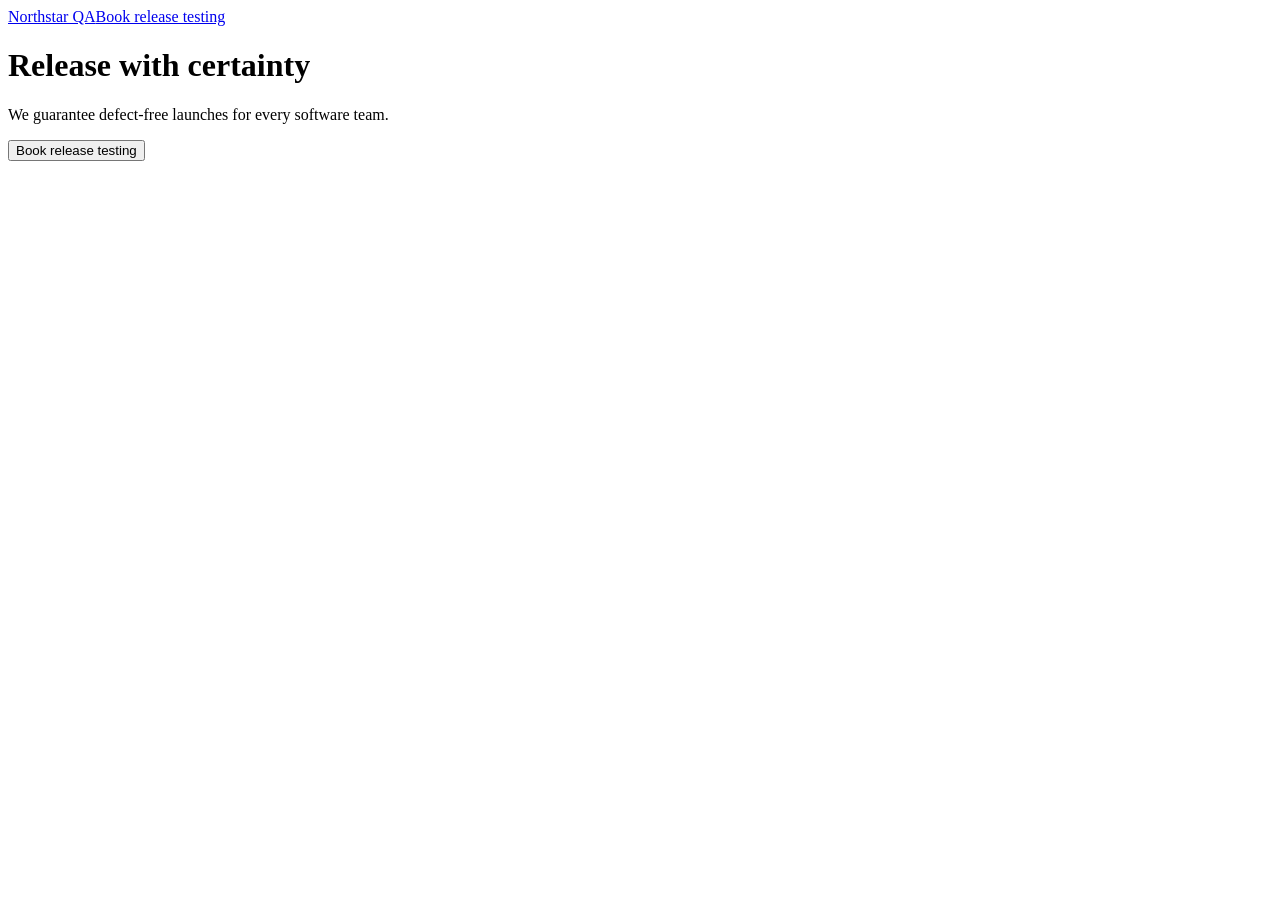
<file: evals/fixtures/deliverable-quality/website/index.html>
<!doctype html>
<html lang="en">
<head><meta charset="utf-8"><meta name="viewport" content="width=device-width,initial-scale=1"><title>Northstar QA</title></head>
<body>
  <header><a href="/">Northstar QA</a><a href="#contact">Book release testing</a></header>
  <main>
    <h1>Release with certainty</h1>
    <p>We guarantee defect-free launches for every software team.</p>
    <button id="contact">Book release testing</button>
    <p id="status" hidden>Thanks. Your request was delivered.</p>
  </main>
  <script>document.querySelector('button').onclick=()=>document.querySelector('#status').hidden=false;</script>
</body>
</html>
</file>
